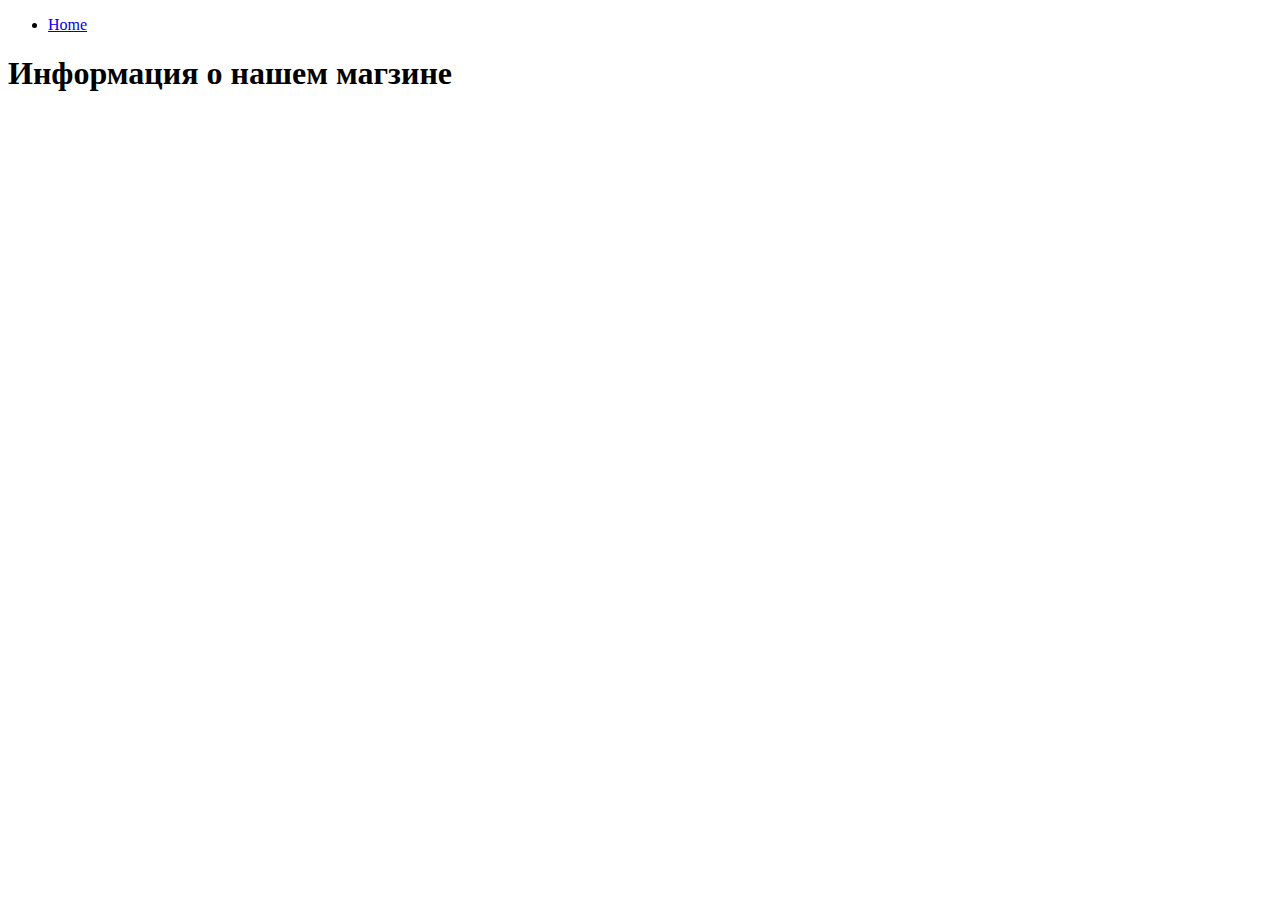
<file: src/main/resources/templates/about.html>
<!DOCTYPE html>
<html lang="en">
<head>
    <meta charset="UTF-8">
    <title>About Us</title>
<!--    <link href="/css/aboutS.css" rel="stylesheet" />-->
</head>
<body>
<nav class="navbar navbar-expand-lg navbar-light bg-light">
    <div class="container px-4 px-lg-5">
        <div class="collapse navbar-collapse" id="navbarSupportedContent">
            <ul class="navbar-nav me-auto mb-2 mb-lg-0 ms-lg-4">
                <li class="nav-item"><a class="nav-link active" aria-current="page" href="/main-page">Home</a></li>
            </ul>
        </div>
    </div>
</nav>
    <h1>Информация о нашем магзине</h1>

</body>
</html>
</file>
